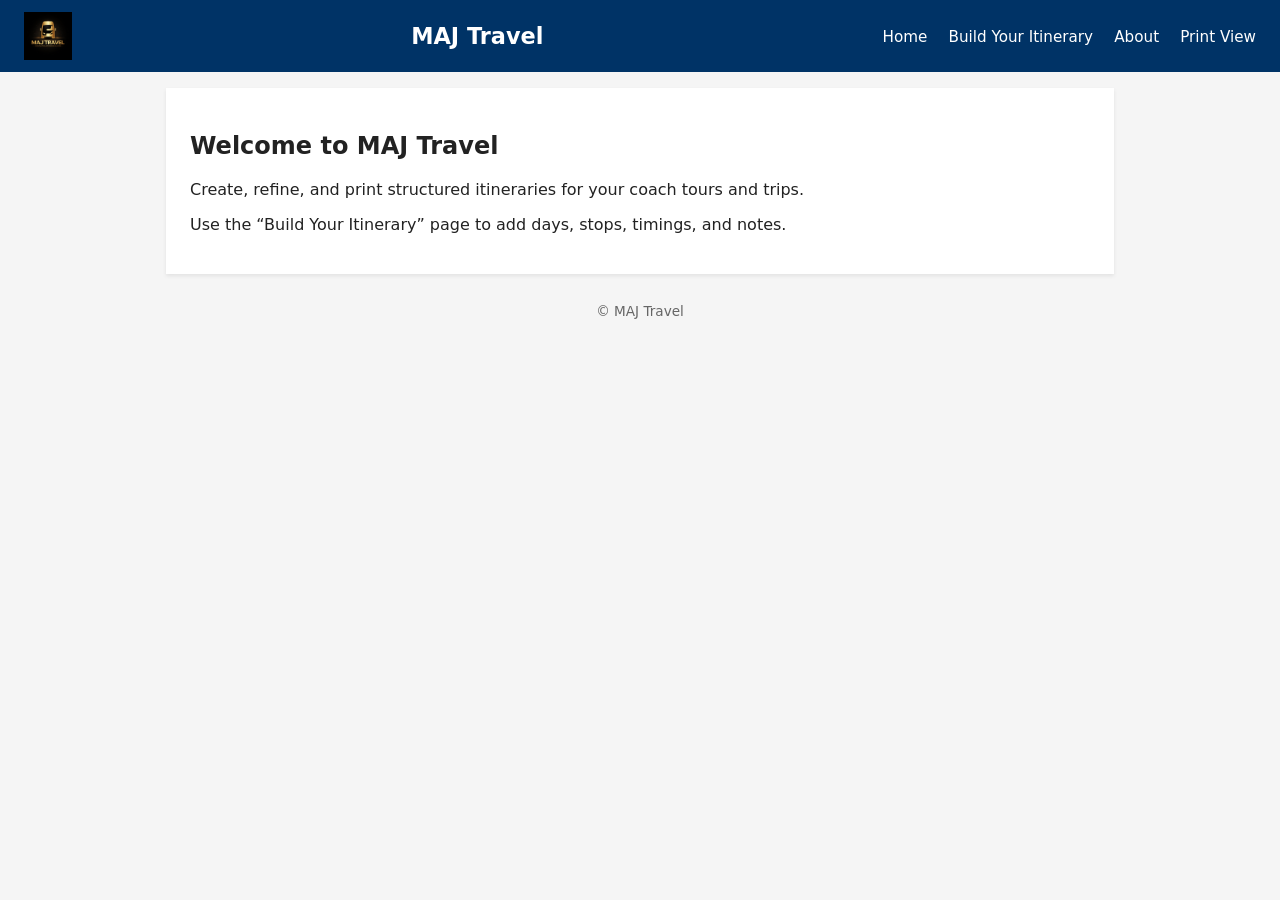
<file: index.html>
<!DOCTYPE html>
<html lang="en">
<head>
    <meta charset="UTF-8">
    <title>MAJ Travel – Home</title>
    <link rel="stylesheet" href="style.css">
</head>
<body>
<header class="main-header">
    <img src="img/Logo 01.jpg" alt="MAJ Travel Logo" class="maj-logo">
    <h1>MAJ Travel</h1>
    <nav>
        <a href="index.html">Home</a>
        <a href="itinerary.html">Build Your Itinerary</a>
        <a href="about.html">About</a>
        <a href="print.html">Print View</a>
    </nav>
</header>
 
<main class="content">
    <section>
        <h2>Welcome to MAJ Travel</h2>
        <p>Create, refine, and print structured itineraries for your coach tours and trips.</p>
        <p>Use the “Build Your Itinerary” page to add days, stops, timings, and notes.</p>
    </section>
</main>

<footer class="main-footer">
    <p>© MAJ Travel</p>
</footer>
</body>
</html>
</file>
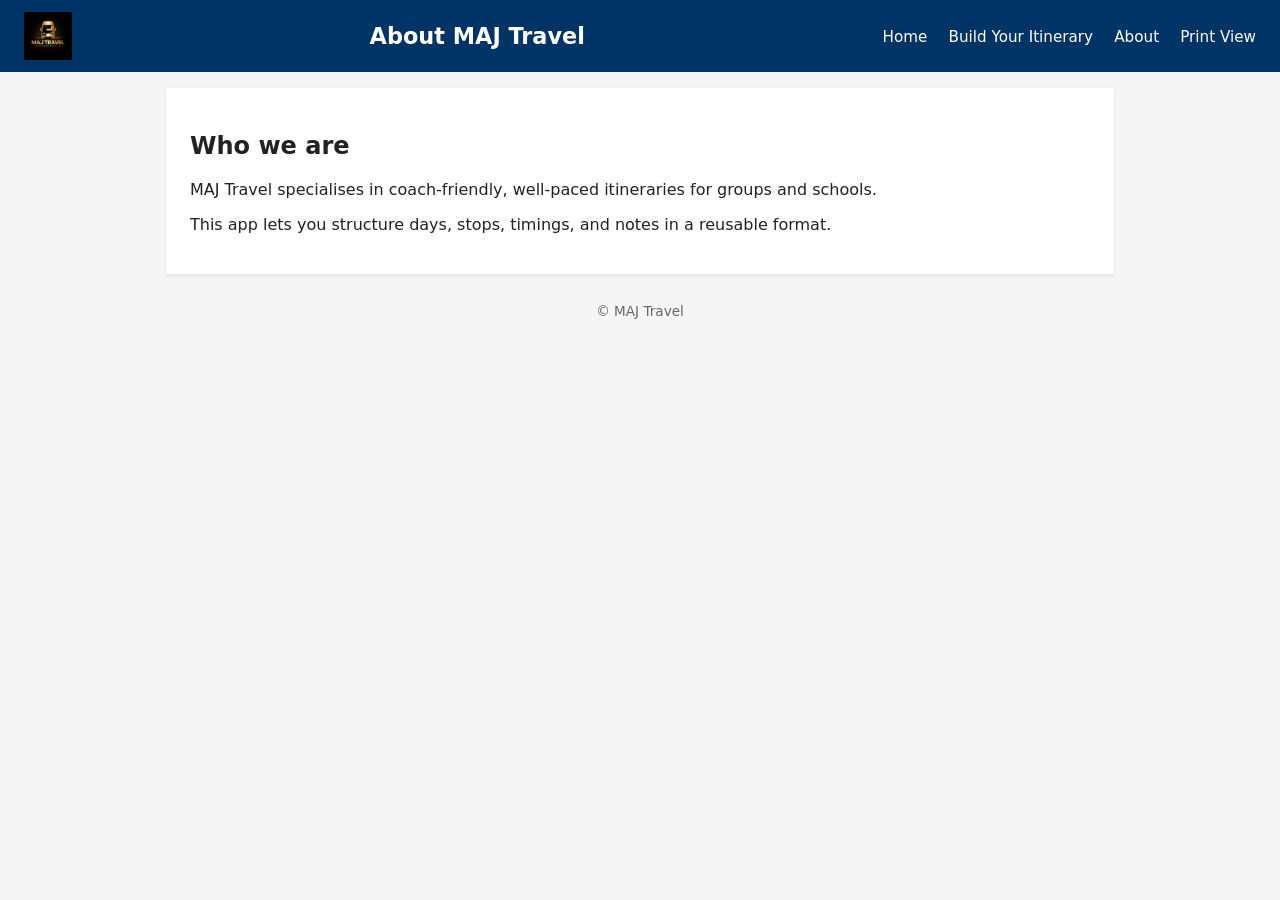
<file: about.html>
<!DOCTYPE html>
<html lang="en">
<head>
    <meta charset="UTF-8">
    <title>MAJ Travel – About</title>
    <link rel="stylesheet" href="style.css">
</head>
<body>
<header class="main-header">
    <img src="img/Logo 01.jpg" alt="MAJ Travel Logo" class="maj-logo">
    <h1>About MAJ Travel</h1>
    <nav>
        <a href="index.html">Home</a>
        <a href="itinerary.html">Build Your Itinerary</a>
        <a href="about.html">About</a>
        <a href="print.html">Print View</a>
    </nav>
</header>
 
<main class="content">
    <section>
        <h2>Who we are</h2>
        <p>MAJ Travel specialises in coach‑friendly, well‑paced itineraries for groups and schools.</p>
        <p>This app lets you structure days, stops, timings, and notes in a reusable format.</p>
    </section>
</main>

<footer class="main-footer">
    <p>© MAJ Travel</p>
</footer>
</body>
</html>
</file>
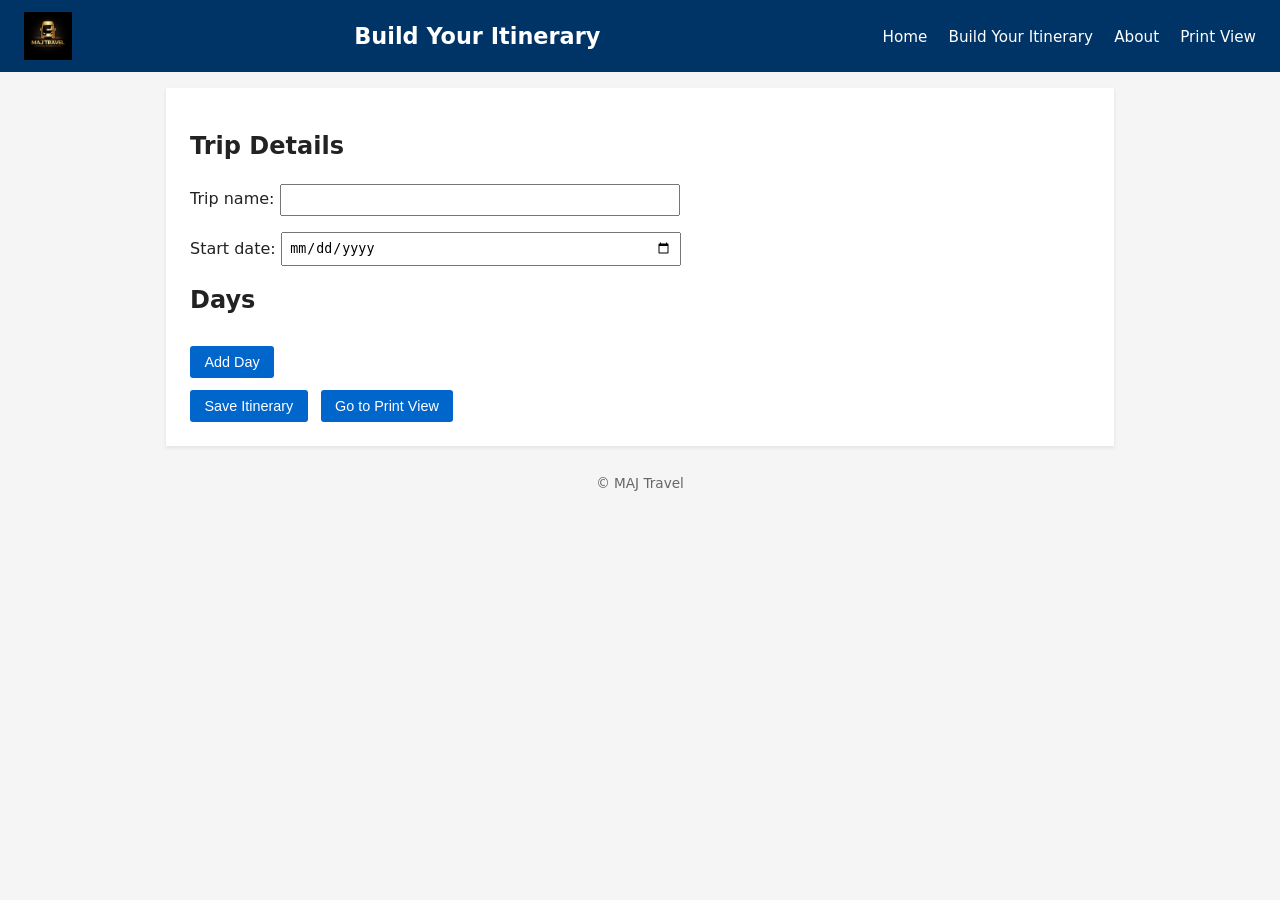
<file: itinerary.html>
<!DOCTYPE html>
<html lang="en">
<head>
    <meta charset="UTF-8">
    <title>MAJ Travel – Build Your Itinerary</title>
    <link rel="stylesheet" href="style.css">
    <script src="script.js" defer></script>
    <script src="maps.js" defer></script>
</head>
<body>
<header class="main-header">
    <img src="img/Logo 01.jpg" alt="MAJ Travel Logo" class="maj-logo">
    <h1>Build Your Itinerary</h1>
    <nav>
        <a href="index.html">Home</a>
        <a href="itinerary.html">Build Your Itinerary</a>
        <a href="about.html">About</a>
        <a href="print.html">Print View</a>
    </nav>
</header>
 
<main class="content">
    <section class="itinerary-builder">
        <h2>Trip Details</h2>
        <label>
            Trip name:
            <input type="text" id="tripName">
        </label>
        <label>
            Start date:
            <input type="date" id="tripStart">
        </label>

        <h2>Days</h2>
        <button id="addDayBtn">Add Day</button>
        <div id="daysContainer"></div>

        <button id="saveItineraryBtn">Save Itinerary</button>
        <button id="goToPrintBtn" onclick="window.location.href='print.html'">Go to Print View</button>
    </section>
</main>

<footer class="main-footer">
    <p>© MAJ Travel</p>
</footer>
</body>
</html>
</file>
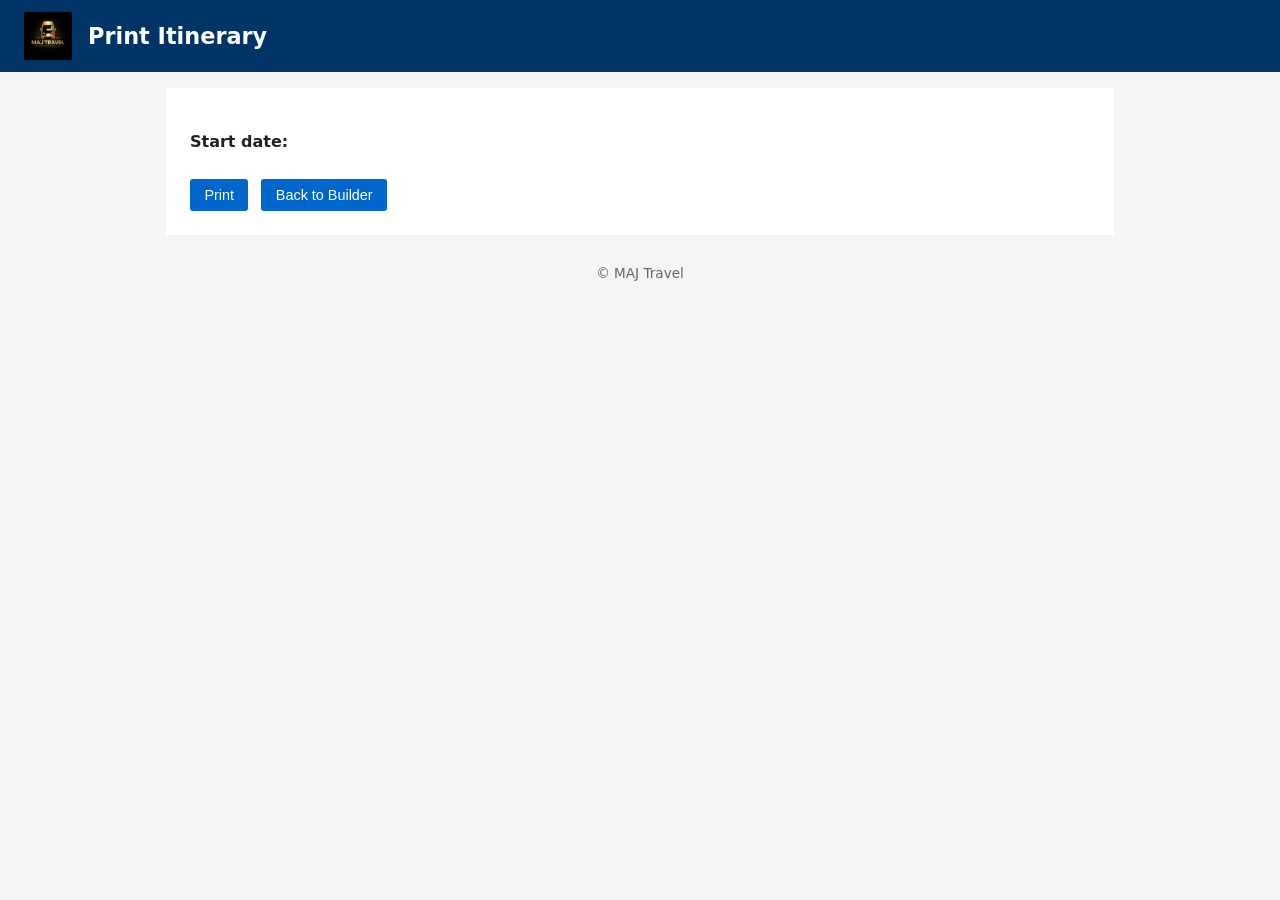
<file: print.html>
<!DOCTYPE html>
<html lang="en">
<head>
    <meta charset="UTF-8">
    <title>MAJ Travel – Print Itinerary</title>
    <link rel="stylesheet" href="style.css">
    <script src="print.js" defer></script>
</head>
<body>
<header class="main-header print-header">
    <img src="img/Logo 01.jpg" alt="MAJ Travel Logo" class="maj-logo">
    <h1>Print Itinerary</h1>
</header>
 
<main class="content print-content">
    <section>
        <h2 id="printTripName"></h2>
        <p><strong>Start date:</strong> <span id="printTripStart"></span></p>
    </section>

    <section id="printDaysContainer"></section>

    <button onclick="window.print()">Print</button>
    <button onclick="window.location.href='itinerary.html'">Back to Builder</button>
</main>

<footer class="main-footer">
    <p>© MAJ Travel</p>
</footer>
</body>
</html>
</file>
<file: style.css>
body {
    margin: 0;
    font-family: system-ui, -apple-system, BlinkMacSystemFont, "Segoe UI", sans-serif;
    background: #f5f5f5;
    color: #222;
}

.main-header {
    display: flex;
    align-items: center;
    justify-content: space-between;
    background: #003366;
    color: #fff;
    padding: 0.75rem 1.5rem;
}

.main-header h1 {
    margin: 0;
    font-size: 1.4rem;
}

nav a {
    color: #fff;
    margin-left: 1rem;
    text-decoration: none;
    font-size: 0.95rem;
}

nav a:hover {
    text-decoration: underline;
}

.maj-logo {
    height: 48px;
    width: auto;
    margin-right: 1rem;
}

.content {
    padding: 1.5rem;
    max-width: 900px;
    margin: 0 auto;
    background: #fff;
    box-shadow: 0 2px 4px rgba(0,0,0,0.08);
    margin-top: 1rem;
}

.main-footer {
    text-align: center;
    padding: 1rem;
    font-size: 0.85rem;
    color: #666;
}

.itinerary-builder label {
    display: block;
    margin-bottom: 0.75rem;
}

.itinerary-builder input,
.itinerary-builder textarea,
.itinerary-builder select {
    width: 100%;
    max-width: 400px;
    padding: 0.4rem;
    margin-top: 0.25rem;
    box-sizing: border-box;
}

button {
    margin-top: 0.75rem;
    margin-right: 0.5rem;
    padding: 0.5rem 0.9rem;
    border: none;
    background: #0066cc;
    color: #fff;
    cursor: pointer;
    border-radius: 3px;
    font-size: 0.9rem;
}

button:hover {
    background: #004c99;
}

.day-card {
    border: 1px solid #ddd;
    padding: 0.75rem;
    margin-top: 0.75rem;
    border-radius: 4px;
    background: #fafafa;
}

.stop-card {
    border-top: 1px dashed #ccc;
    padding-top: 0.5rem;
    margin-top: 0.5rem;
}

.stop-card:first-of-type {
    border-top: none;
    margin-top: 0;
    padding-top: 0;
}

.print-header {
    justify-content: flex-start;
}

.print-content {
    box-shadow: none;
}

@media print {
    nav, button {
        display: none;
    }
    .content {
        box-shadow: none;
        margin-top: 0;
    }
}
</file>
